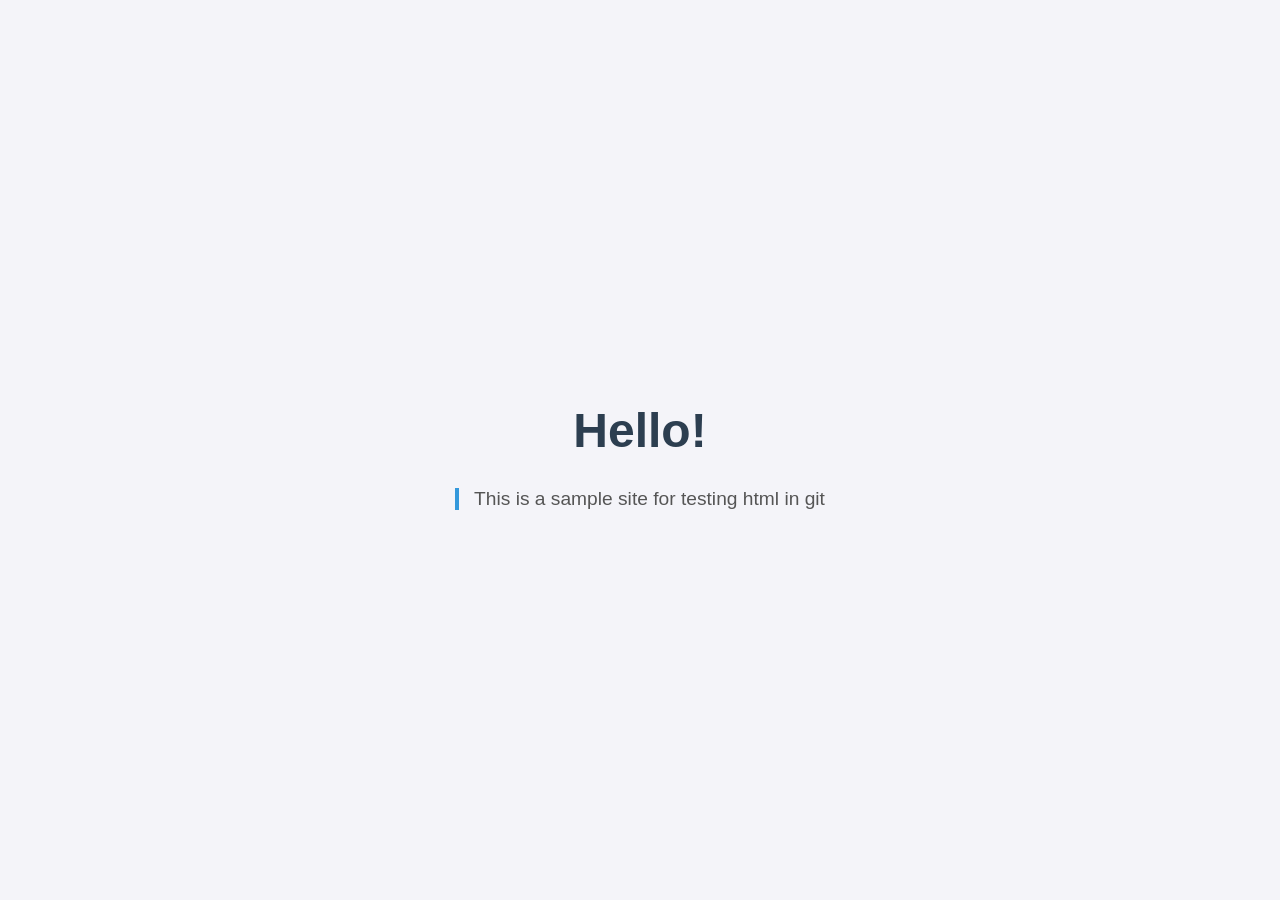
<file: index.html>
<!DOCTYPE html>
<html>
<head>
    <meta charset="UTF-8">
    <title>Sample site</title>
    <link rel="stylesheet" href="style.css">
</head>
<body>

    <h1>Hello!</h1>
    <p>This is a sample site for testing html in git</p>

</body>
</html>
</file>
<file: style.css>
body {
    font-family: 'Segoe UI', Tahoma, Geneva, Verdana, sans-serif;
    background-color: #f4f4f9;
    color: #333;
    display: flex;
    flex-direction: column;
    align-items: center;
    justify-content: center;
    height: 100vh;
    margin: 0;
}

h1 {
    color: #2c3e50;
    font-size: 3rem;
    margin-bottom: 10px;
}

p {
    font-size: 1.2rem;
    color: #555;
    border-left: 4px solid #3498db;
    padding-left: 15px;
}
</file>
